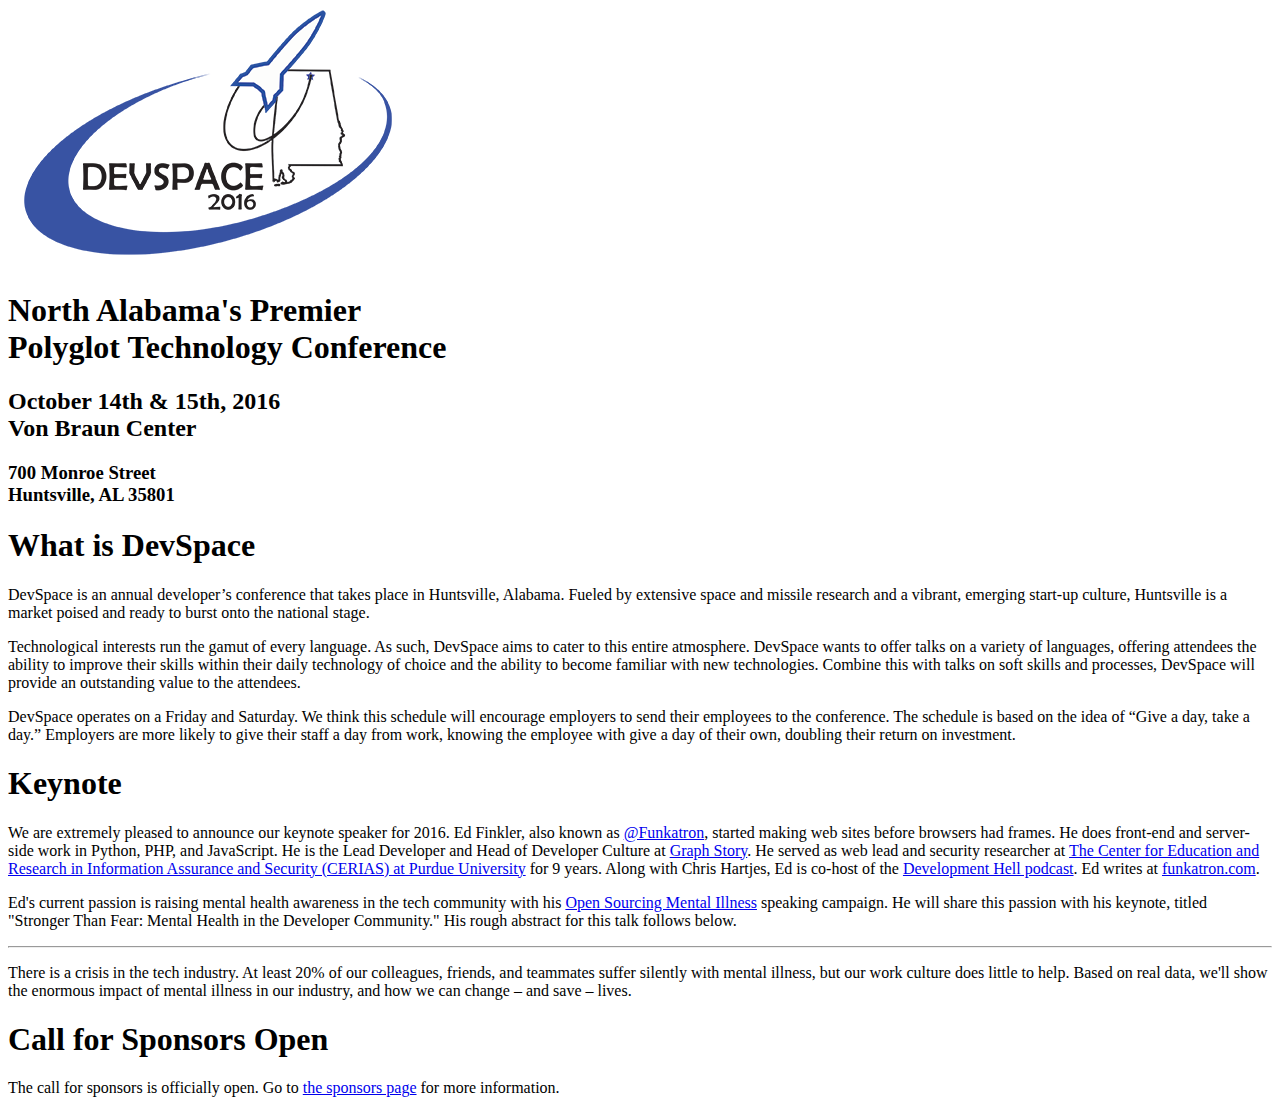
<file: WebsiteAndApi/index.html>
﻿<!DOCTYPE html>
<html xmlns="http://www.w3.org/1999/xhtml">

<head>
<!-- #include file="head.shtml" -->
</head>

<body>
<!-- #include file="menu.shtml" -->

	<section id="Content">
		<div id="ContentHeader">
			<img id="Logo" src="images/DevSpace_ForWeb_400wide.png" alt="DevSpace Logo" />
			<h1>
				North Alabama's Premier<br />
				Polyglot Technology Conference
			</h1>
			<h2>
				October 14th &amp; 15th, 2016<br />
				Von Braun Center
			</h2>
			<h3>
				700 Monroe Street<br />
				Huntsville, AL 35801
			</h3>
		</div>

		<article>
			<h1>What is DevSpace</h1>
			<p>
				DevSpace is an annual developer’s conference that takes place in Huntsville, Alabama.
				Fueled by extensive space and missile research and a vibrant, emerging start-up culture, Huntsville is a market poised and ready to burst onto the national stage.
			</p>
			<p>
				Technological interests run the gamut of every language.
				As such, DevSpace aims to cater to this entire atmosphere.
				DevSpace wants to offer talks on a variety of languages, offering attendees the ability to improve their skills within their daily technology of choice and the ability to become familiar with new technologies.
				Combine this with talks on soft skills and processes, DevSpace will provide an outstanding value to the attendees.
			</p>
			<p>
				DevSpace operates on a Friday and Saturday.
				We think this schedule will encourage employers to send their employees to the conference.
				The schedule is based on the idea of “Give a day, take a day.”
				Employers are more likely to give their staff a day from work, knowing the employee with give a day of their own, doubling their return on investment.
			</p>
		</article>

		<article>
			<h1>Keynote</h1>
			<p>
				We are extremely pleased to announce our keynote speaker for 2016.
				Ed Finkler, also known as <a href="https://twitter.com/funkatron" target="funktwit">@Funkatron</a>, started making web sites before browsers had frames.
				He does front-end and server-side work in Python, PHP, and JavaScript.
				He is the Lead Developer and Head of Developer Culture at <a href="http://graphstory.com" target="gs">Graph Story</a>.
				He served as web lead and security researcher at <a href="http://www.cerias.purdue.edu" target="CERIAS">The Center for Education and Research in Information Assurance and Security (CERIAS) at Purdue University</a> for 9 years.
				Along with Chris Hartjes, Ed is co-host of the <a href="http://devhell.info" target="devhell">Development Hell podcast</a>.
				Ed writes at <a href="http://funkatron.com" target="ftron">funkatron.com</a>.
			</p>
			<p>
				Ed's current passion is raising mental health awareness in the tech community with his <a href="https://osmihelp.org" target="osmi">Open Sourcing Mental Illness</a> speaking campaign.
				He will share this passion with his keynote, titled "Stronger Than Fear: Mental Health in the Developer Community."
				His rough abstract for this talk follows below.
			</p>
			<hr />
			<p>
				There is a crisis in the tech industry.
				At least 20% of our colleagues, friends, and teammates suffer silently with mental illness, but our work culture does little to help.
				Based on real data, we'll show the enormous impact of mental illness in our industry, and how we can change – and save – lives.
			</p>
		</article>

		<article>
			<h1>Call for Sponsors Open</h1>
			<p>The call for sponsors is officially open. Go to <a href="sponsors.html">the sponsors page</a> for more information.</p>
		</article>
	</section>

<!-- #include file="leftSidebar.shtml" -->

<!-- #include file="rightSidebar.shtml" -->
</body>

</html>
</file>
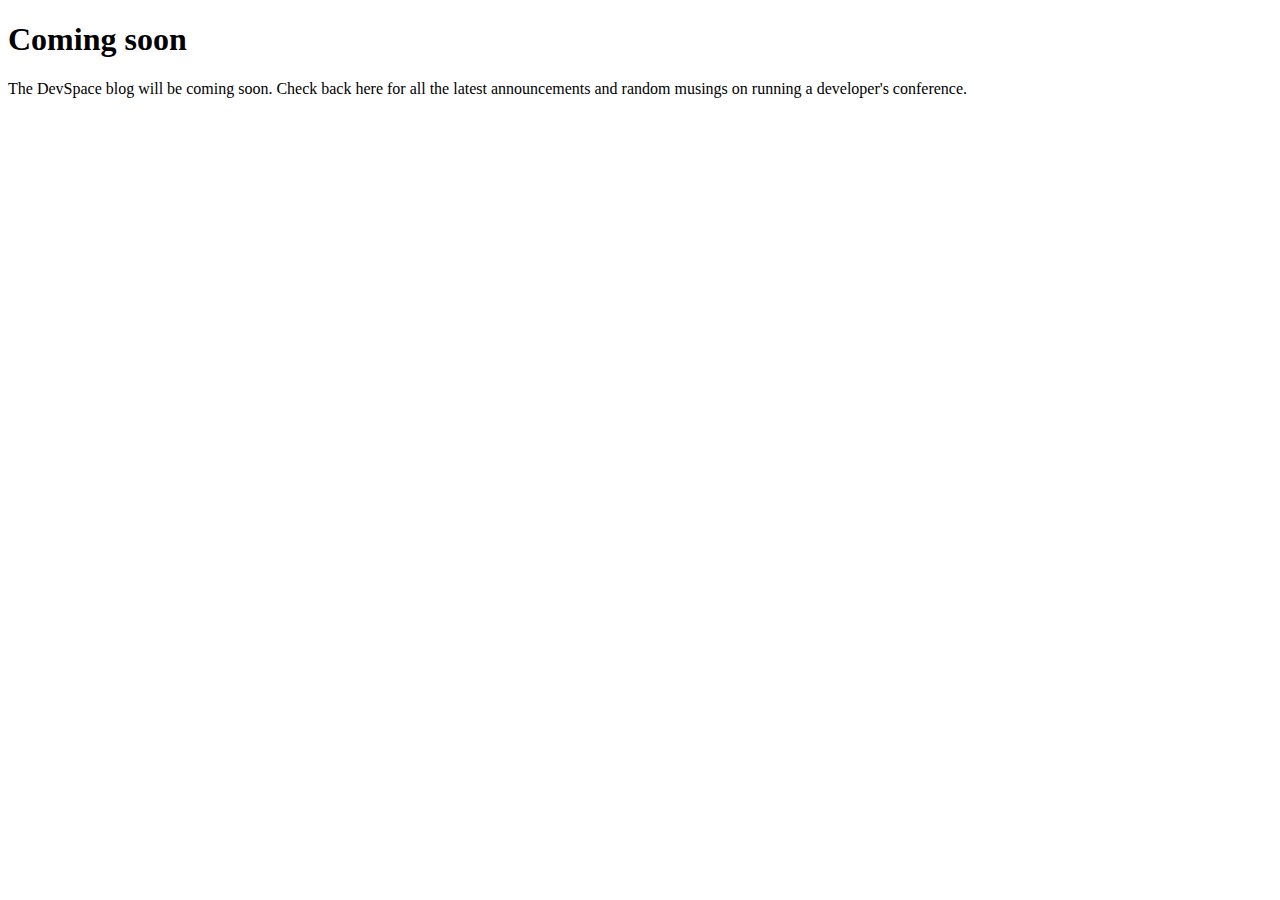
<file: WebsiteAndApi/blog.html>
﻿<!DOCTYPE html>
<html xmlns="http://www.w3.org/1999/xhtml">

<head>
	<!-- #include file="head.shtml" -->
    <meta property="og:url" content="https://www.devspaceconf.com/blog" />
</head>

<body>
	<!-- #include file="menu.shtml" -->

	<section id="Content">

		<article>
			<h1>Coming soon</h1>
			<p>
				The DevSpace blog will be coming soon.
				Check back here for all the latest announcements and random musings on running a developer's conference.
			</p>
		</article>

	</section>

	<!-- #include file="leftSidebar.shtml" -->
	<!-- #include file="rightSidebar.shtml" -->
</body>

</html>
</file>
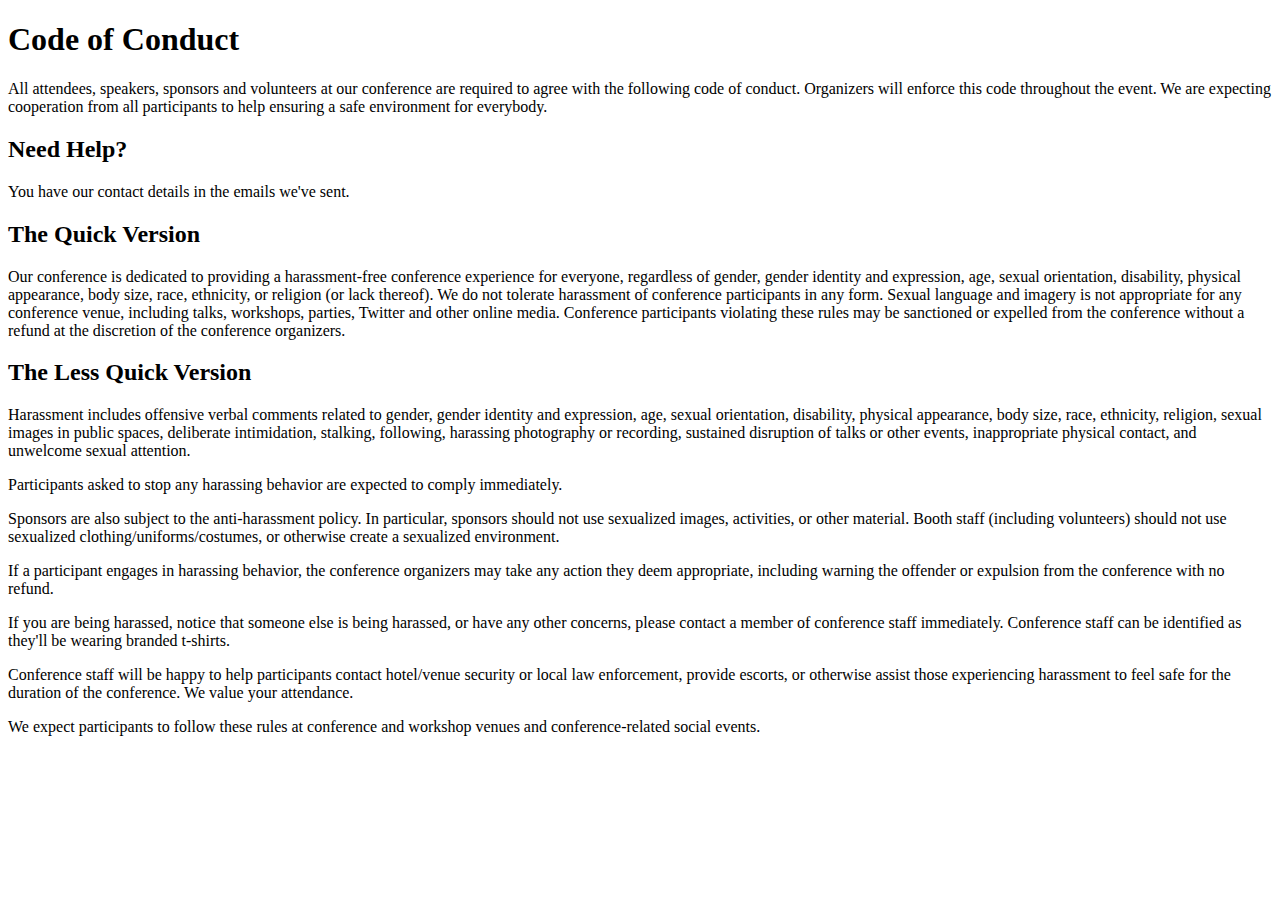
<file: WebsiteAndApi/conduct.html>
﻿<!DOCTYPE html>
<html xmlns="http://www.w3.org/1999/xhtml">

<head>
	<!-- #include file="head.shtml" -->
</head>

<body>
	<!-- #include file="menu.shtml" -->

	<section id="Content">
		<article>
			<h1>Code of Conduct</h1>
			<p>
				All attendees, speakers, sponsors and volunteers at our conference are required to agree with the following code of conduct.
				Organizers will enforce this code throughout the event. We are expecting cooperation from all participants to help ensuring a safe environment for everybody.
			</p>
			<h2>Need Help?</h2>
			<p>
				You have our contact details in the emails we've sent.
			</p>
			<h2>The Quick Version</h2>
			<p>
				Our conference is dedicated to providing a harassment-free conference experience for everyone, regardless of gender, gender identity and expression, age, sexual orientation, disability, physical appearance, body size, race, ethnicity, or religion (or lack thereof).
				We do not tolerate harassment of conference participants in any form.
				Sexual language and imagery is not appropriate for any conference venue, including talks, workshops, parties, Twitter and other online media.
				Conference participants violating these rules may be sanctioned or expelled from the conference without a refund at the discretion of the conference organizers.
			</p>
			<h2>The Less Quick Version</h2>
			<p>
				Harassment includes offensive verbal comments related to gender, gender identity and expression, age, sexual orientation, disability, physical appearance, body size, race, ethnicity, religion, sexual images in public spaces, deliberate intimidation, stalking, following, harassing photography or recording, sustained disruption of talks or other events, inappropriate physical contact, and unwelcome sexual attention.
			</p>
			<p>
				Participants asked to stop any harassing behavior are expected to comply immediately.
			</p>
			<p>
				Sponsors are also subject to the anti-harassment policy.
				In particular, sponsors should not use sexualized images, activities, or other material.
				Booth staff (including volunteers) should not use sexualized clothing/uniforms/costumes, or otherwise create a sexualized environment.
			</p>
			<p>
				If a participant engages in harassing behavior, the conference organizers may take any action they deem appropriate, including warning the offender or expulsion from the conference with no refund.
			</p>
			<p>
				If you are being harassed, notice that someone else is being harassed, or have any other concerns, please contact a member of conference staff immediately.
				Conference staff can be identified as they'll be wearing branded t-shirts.
			</p>
			<p>
				Conference staff will be happy to help participants contact hotel/venue security or local law enforcement, provide escorts, or otherwise assist those experiencing harassment to feel safe for the duration of the conference.
				We value your attendance.
			</p>
			<p>
				We expect participants to follow these rules at conference and workshop venues and conference-related social events.
			</p>
		</article>
	</section>

	<!-- #include file="leftSidebar.shtml" -->
	<!-- #include file="rightSidebar.shtml" -->
</body>

</html>
</file>
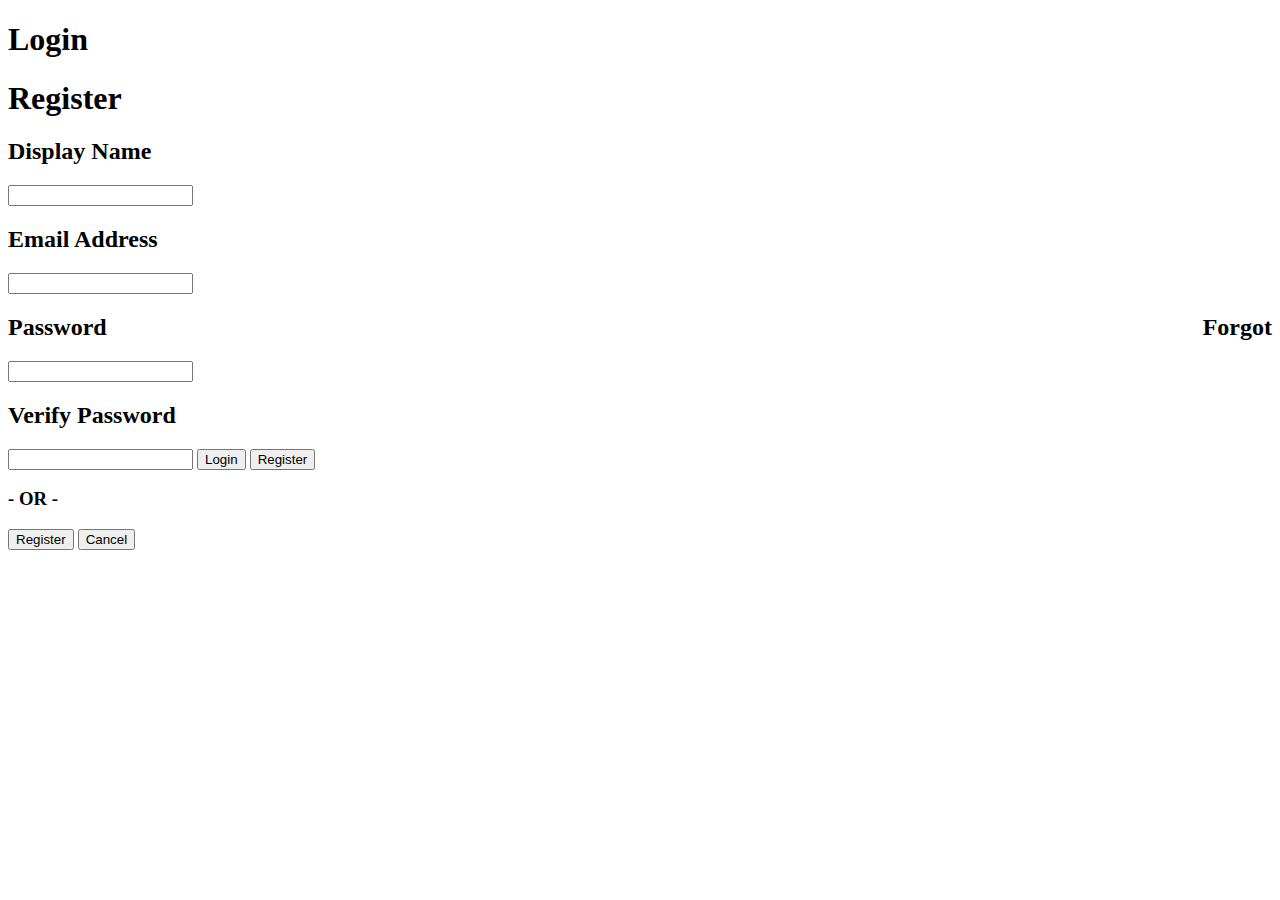
<file: WebsiteAndApi/login.html>
﻿<!DOCTYPE html>
<html xmlns="http://www.w3.org/1999/xhtml">

<head>
	<!-- #include file="head.shtml" -->
</head>

<body>
	<!-- #include file="menu.shtml" -->

	<section id="Content">
		<h4 id="ErrorMessage" style="display: none;"></h4>
		<div id="Login">
			<h1 class="LoginField">Login</h1>
			<h1 class="RegistrationField">Register</h1>
			<h2 class="RegistrationField">Display Name</h2>
			<input type="text" id="Name" class="RegistrationField" tabindex="1" />
			<h2>Email Address</h2>
			<input type="text" id="Email" tabindex="2" />
			<h2><a onclick="GetToken();" tabindex="9" style="float: right; cursor: pointer;">Forgot</a>Password</h2>
			<input type="password" id="Password" onkeypress="ActionOnEnter( event, Login );" tabindex="3" />
			<h2 class="RegistrationField">Verify Password</h2>
			<input type="password" id="Verify" onblur="VerifyPassword();" onkeypress="ActionOnEnter( event, Register );" class="RegistrationField" tabindex="4" />
			<input type="button" onclick="Login();" value="Login" class="LoginField" tabindex="5" />
			<input type="button" onclick="Register();" value="Register" class="RegistrationField" tabindex="6" />
			<h3>- OR -</h3>
			<input type="button" onclick="ShowRegister();" value="Register" class="LoginField" tabindex="7" />
			<input type="button" onclick="ShowLogin();" value="Cancel" class="RegistrationField" tabindex="8" />
		</div>
	</section>

	<!-- #include file="leftSidebar.shtml" -->
	<!-- #include file="rightSidebar.shtml" -->
</body>

</html>
</file>
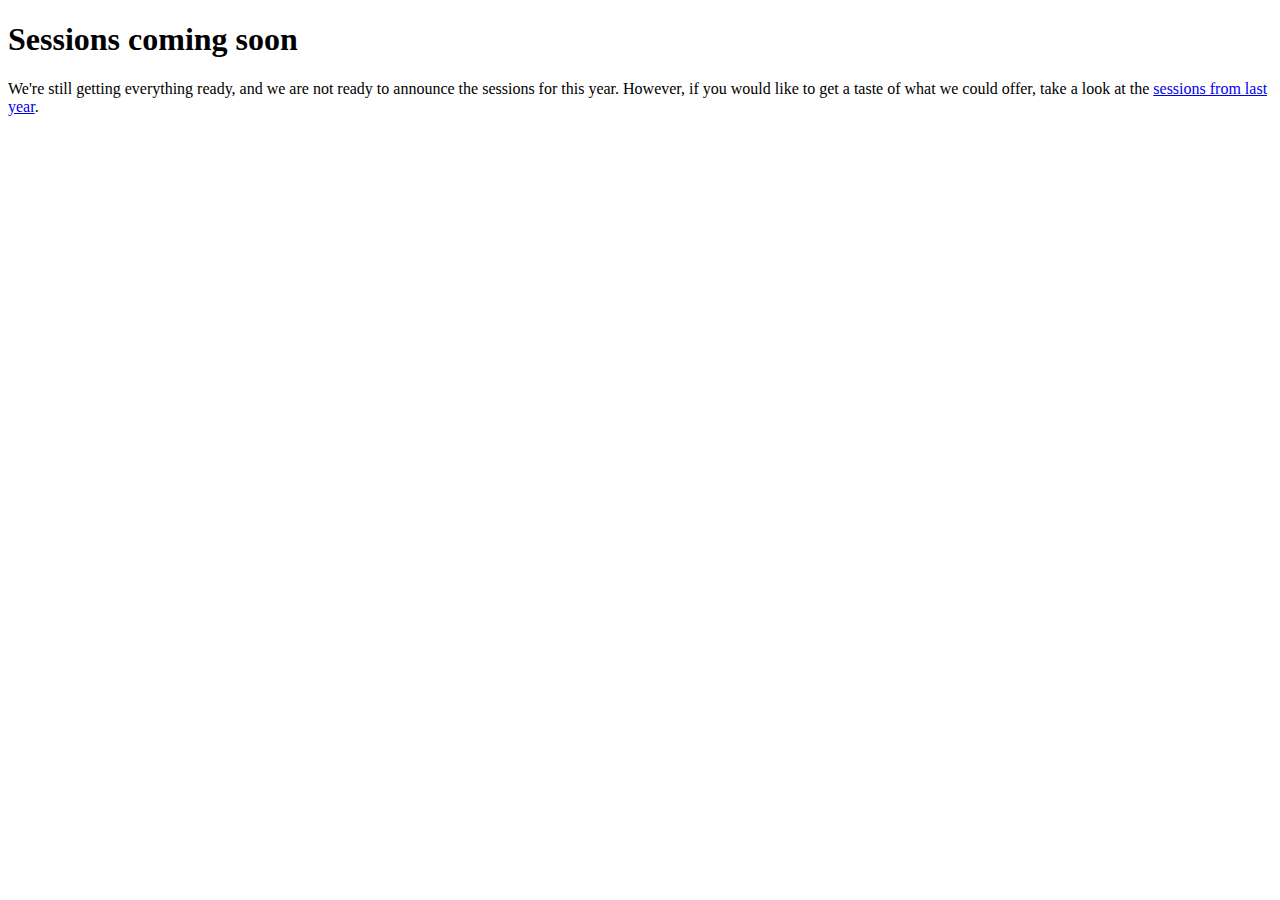
<file: WebsiteAndApi/sessions.html>
﻿<!DOCTYPE html>
<html xmlns="http://www.w3.org/1999/xhtml">

<head>
	<!-- #include file="head.shtml" -->
</head>

<body>
	<!-- #include file="menu.shtml" -->

	<section id="Content">
		<article>
			<h1>Sessions coming soon</h1>
			<p>
				We're still getting everything ready, and we are not ready to announce the sessions for this year.
				However, if you would like to get a taste of what we could offer, take a look at the <a href="/2015/sessions.html">sessions from last year</a>.
			</p>
		</article>
	</section>

	<!-- #include file="leftSidebar.shtml" -->
	<!-- #include file="rightSidebar.shtml" -->
</body>

</html>
</file>
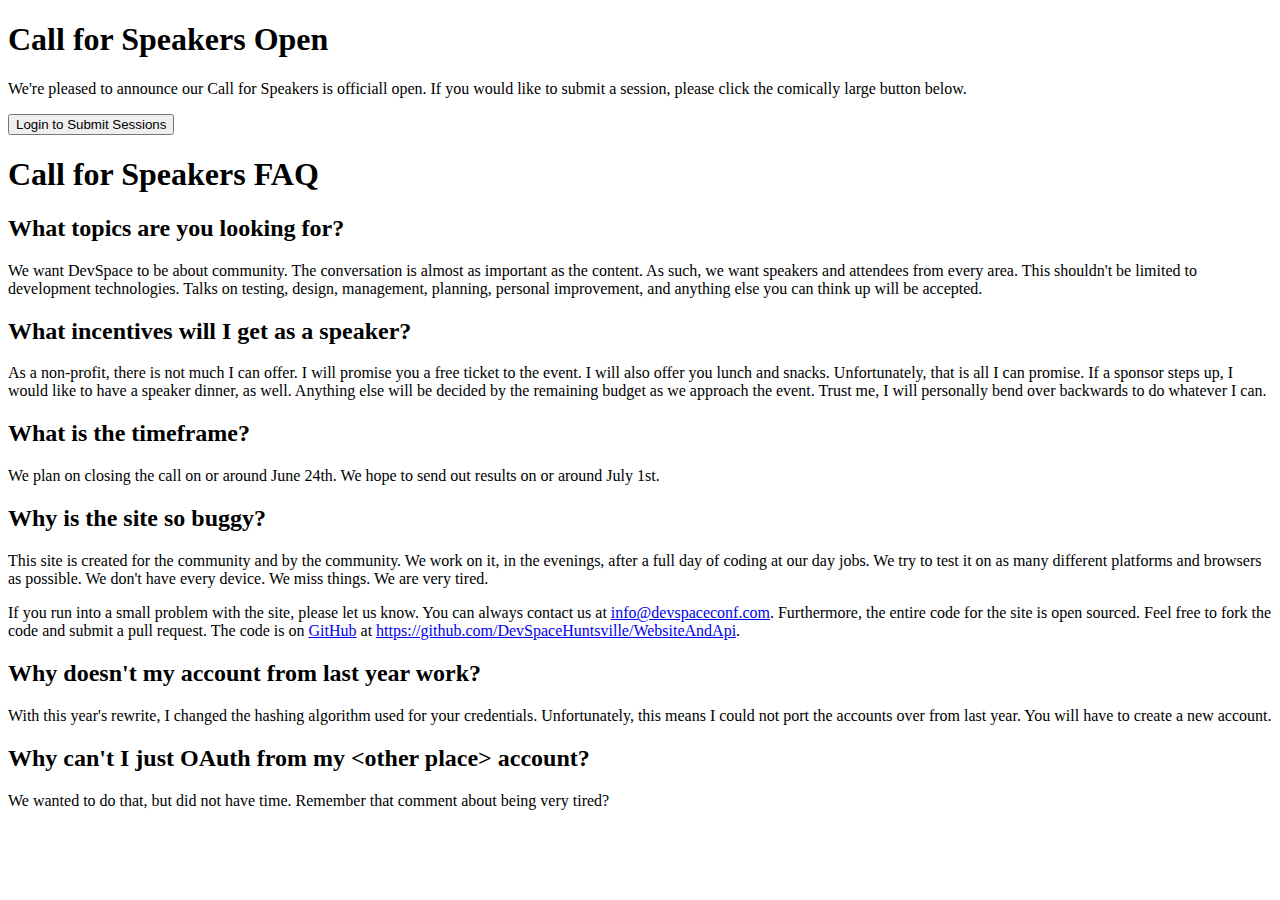
<file: WebsiteAndApi/speakers.html>
﻿<!DOCTYPE html>
<html xmlns="http://www.w3.org/1999/xhtml">

<head>
	<!-- #include file="head.shtml" -->
</head>

<body>
	<!-- #include file="menu.shtml" -->

	<section id="Content">
		<article>
			<h1>Call for Speakers Open</h1>
			<p>
				We're pleased to announce our Call for Speakers is officiall open.
				If you would like to submit a session, please click the comically large button below.
			</p>
			<input type="button" onclick="window.location.href = '/login.html';" value="Login to Submit Sessions" />
		</article>

		<article>
			<h1>Call for Speakers FAQ</h1>
			<h2>What topics are you looking for?</h2>
			<p>
				We want DevSpace to be about community.
				The conversation is almost as important as the content.
				As such, we want speakers and attendees from every area.
				This shouldn't be limited to development technologies.
				Talks on testing, design, management, planning, personal improvement, and anything else you can think up will be accepted.
			</p>
			<h2>What incentives will I get as a speaker?</h2>
			<p>
				As a non-profit, there is not much I can offer.
				I will promise you a free ticket to the event.
				I will also offer you lunch and snacks.
				Unfortunately, that is all I can promise.
				If a sponsor steps up, I would like to have a speaker dinner, as well.
				Anything else will be decided by the remaining budget as we approach the event.
				Trust me, I will personally bend over backwards to do whatever I can.
			</p>
			<h2>What is the timeframe?</h2>
			<p>
				We plan on closing the call on or around June 24th.
				We hope to send out results on or around July 1st.
			</p>
			<h2>Why is the site so buggy?</h2>
			<p>
				This site is created for the community and by the community.
				We work on it, in the evenings, after a full day of coding at our day jobs.
				We try to test it on as many different platforms and browsers as possible.
				We don't have every device.
				We miss things.
				We are very tired.
			</p>
			<p>
				If you run into a small problem with the site, please let us know.
				You can always contact us at <a href="mailto:info@devpsaceconf.com">info@devspaceconf.com</a>.
				Furthermore, the entire code for the site is open sourced.
				Feel free to fork the code and submit a pull request.
				The code is on <a href="https://github.com" target="gh">GitHub</a> at <a href="https://github.com/DevSpaceHuntsville/WebsiteAndApi" target="ghds">https://github.com/DevSpaceHuntsville/WebsiteAndApi</a>.
			</p>
			<h2>Why doesn't my account from last year work?</h2>
			<p>
				With this year's rewrite, I changed the hashing algorithm used for your credentials.
				Unfortunately, this means I could not port the accounts over from last year.
				You will have to create a new account.
			</p>
			<h2>Why can't I just OAuth from my &lt;other place&gt; account?</h2>
			<p>
				We wanted to do that, but did not have time.
				Remember that comment about being very tired?
			</p>
		</article>
	</section>

	<!-- #include file="leftSidebar.shtml" -->
	<!-- #include file="rightSidebar.shtml" -->
</body>

</html>
</file>
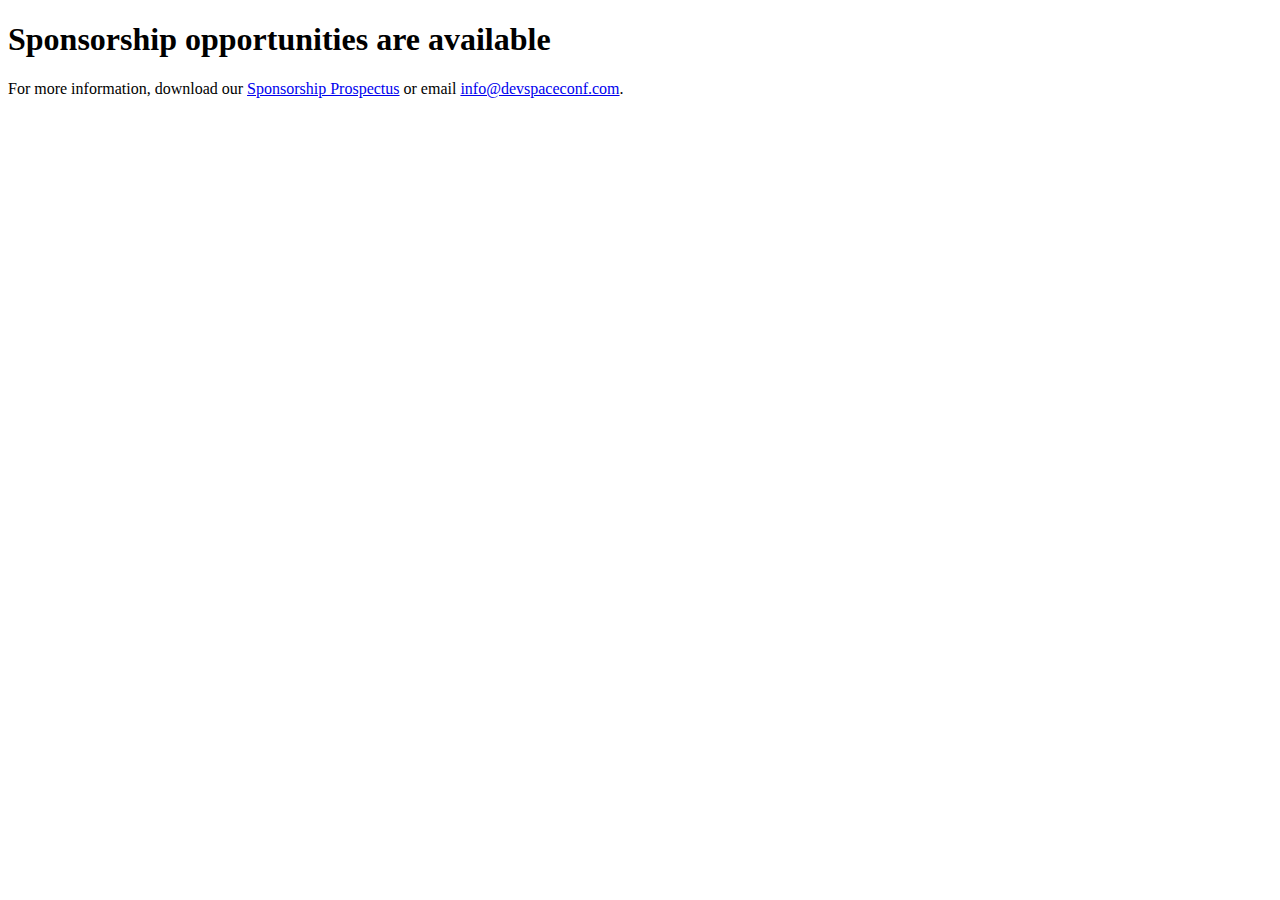
<file: WebsiteAndApi/sponsors.html>
﻿<!DOCTYPE html>
<html xmlns="http://www.w3.org/1999/xhtml">

<head>
	<!-- #include file="head.shtml" -->
</head>

<body>
	<!-- #include file="menu.shtml" -->

	<section id="Content">

		<article>
			<h1>Sponsorship opportunities are available</h1>
			<p>For more information, download our <a href="Files/Prospectus.pdf">Sponsorship Prospectus</a> or email <a href="mailto:info@devspaceconf.com?subject=DevSpace%20Sponsorships">info@devspaceconf.com</a>.</p>
		</article>

		<article id="MainSponsorElement" data-bind="foreach: Sponsors">
			<h1 data-bind="text: Level.DisplayName"></h1>
			<p style="text-align: center">
				<a target="_blank" data-bind="attr: {href: Website}"><img data-bind="attr: { src: LogoLarge, alt: DisplayName }" /></a>
			</p>
		</article>
	</section>

	<!-- #include file="leftSidebar.shtml" -->
	<!-- #include file="rightSidebar.shtml" -->
</body>

</html>
</file>
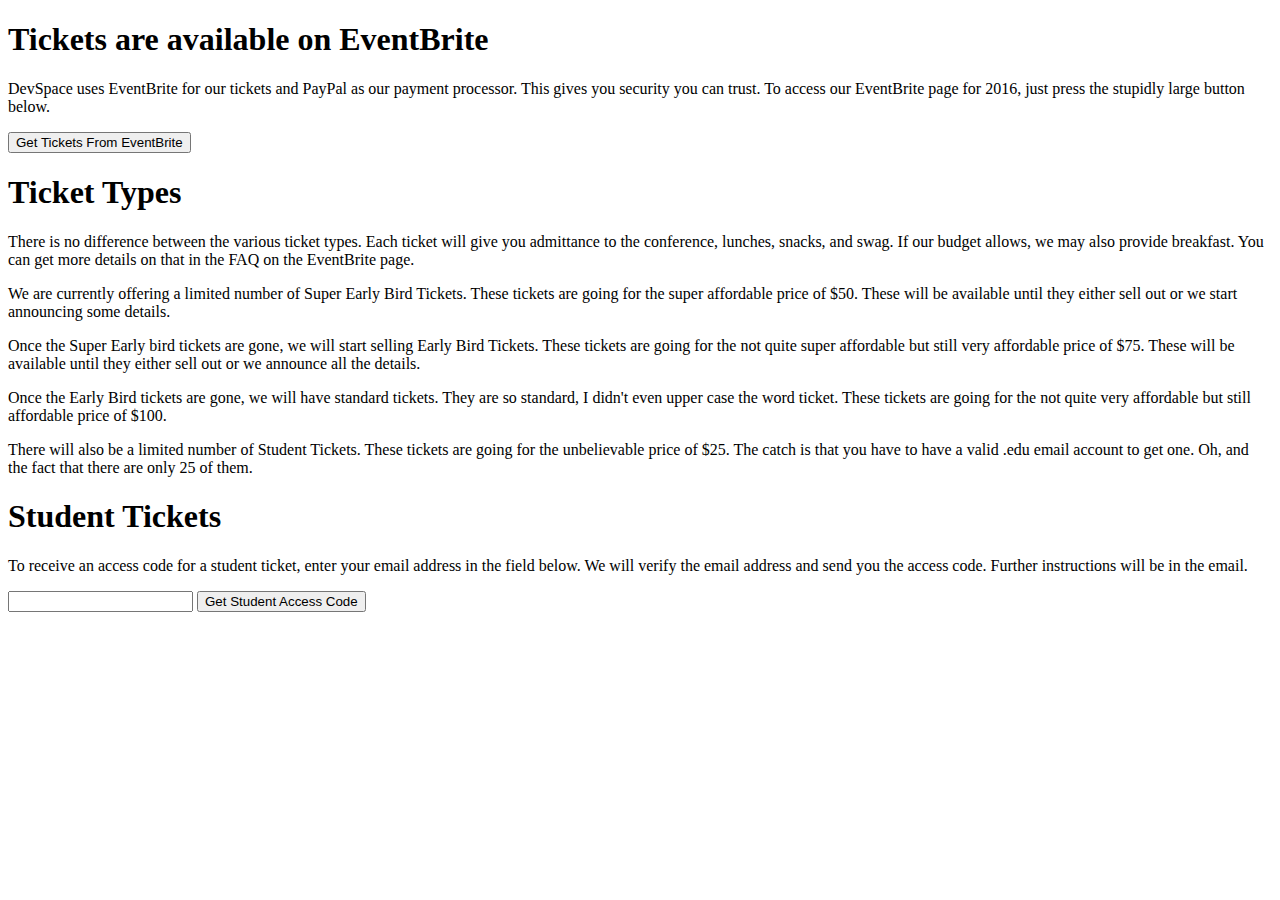
<file: WebsiteAndApi/tickets.html>
﻿<!DOCTYPE html>
<html xmlns="http://www.w3.org/1999/xhtml">

<head>
	<!-- #include file="head.shtml" -->
    <meta property="og:url" content="https://www.devspaceconf.com/tickets.html" />
	<script type="text/javascript" src="js/tickets.js" defer></script>
</head>

<body>
	<!-- #include file="menu.shtml" -->

	<section id="Content">
		<article>
			<h1>Tickets are available on EventBrite</h1>
			<p>
				DevSpace uses EventBrite for our tickets and PayPal as our payment processor.
				This gives you security you can trust.
				To access our EventBrite page for 2016, just press the stupidly large button below.
			</p>
			<input type="button" onclick="window.location.href = 'https://www.eventbrite.com/e/devspace-2016-registration-24347789895';" value="Get Tickets From EventBrite" />
		</article>
		<article>
			<h1>Ticket Types</h1>
			<p>
				There is no difference between the various ticket types.
				Each ticket will give you admittance to the conference, lunches, snacks, and swag.
				If our budget allows, we may also provide breakfast.
				You can get more details on that in the FAQ on the EventBrite page.
			</p>
			<p>
				We are currently offering a limited number of Super Early Bird Tickets.
				These tickets are going for the super affordable price of $50.
				These will be available until they either sell out or we start announcing  some details.
			</p>
			<p>
				Once the Super Early bird tickets are gone, we will start selling Early Bird Tickets.
				These tickets are going for the not quite super affordable but still very affordable price of $75.
				These will be available until they either sell out or we announce  all the details.
			</p>
			<p>
				Once the Early Bird tickets are gone, we will have standard tickets.
				They are so standard, I didn't even upper case the word ticket.
				These tickets are going for the not quite very affordable but still affordable price of $100.
			</p>
			<p>
				There will also be a limited number of Student Tickets.
				These tickets are going for the unbelievable price of $25.
				The catch is that you have to have a valid .edu email account to get one.
				Oh, and the fact that there are only 25 of them.
			</p>
		</article>
		<article>
			<h1>Student Tickets</h1>
			<p>
				To receive an access code for a student ticket, enter your email address in the field below.
				We will verify the email address and send you the access code.
				Further instructions will be in the email.
			</p>
			<form id="StudentCodeForm" data-bind="submit: GetCode">
				<input type="email" data-bind="value: Email" />
				<span data-bind="html:showSpinner"><input type="submit" value="Get Student Access Code" /></span>
				<p data-bind="text: StatusMessage">
			</form>
			</p>
		</article>
	</section>

	<!-- #include file="leftSidebar.shtml" -->
	<!-- #include file="rightSidebar.shtml" -->
</body>

</html>
</file>
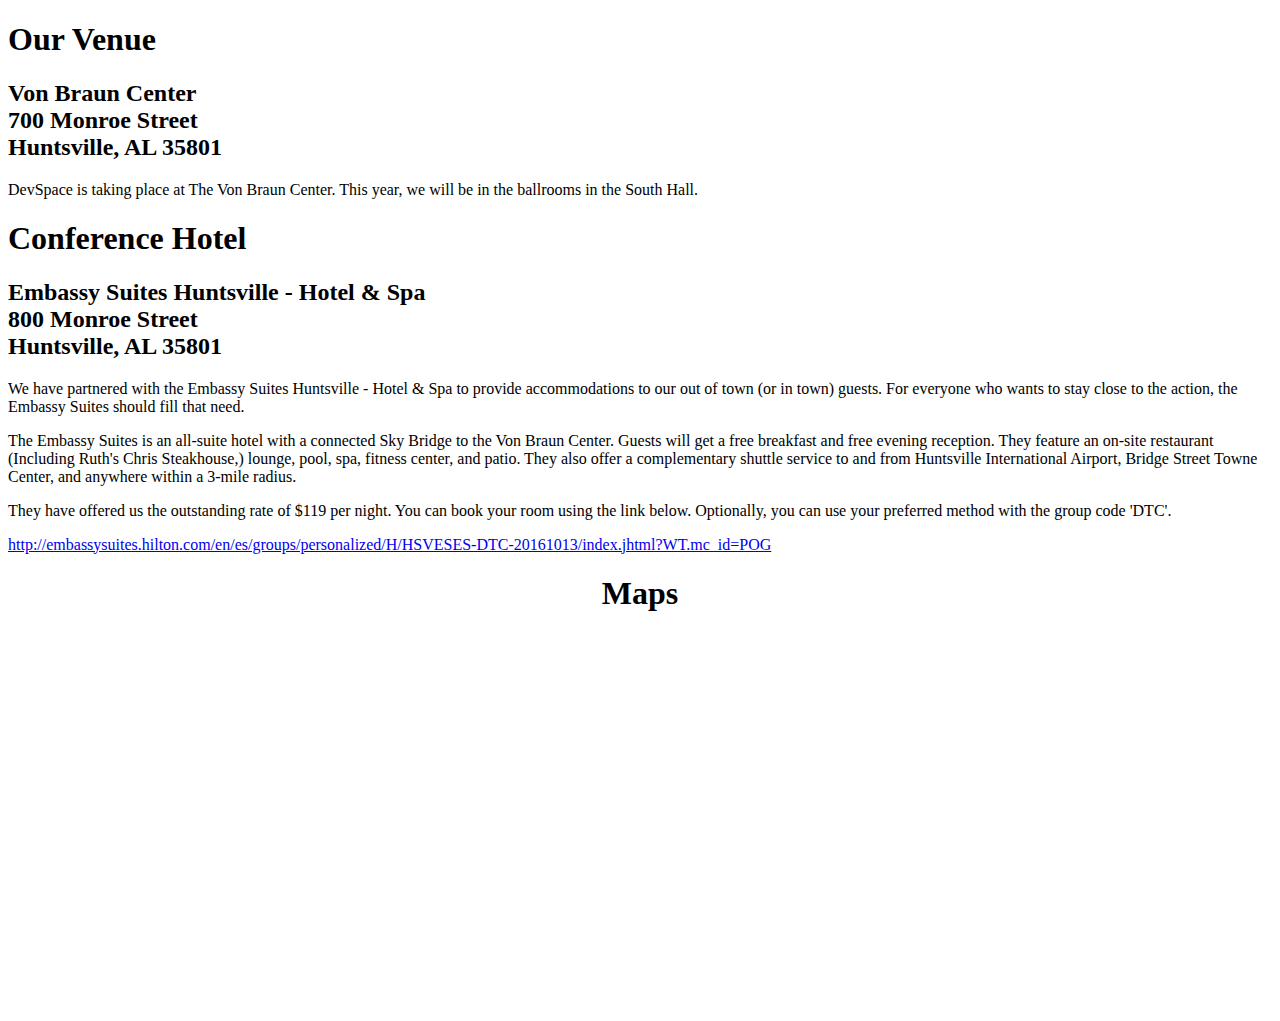
<file: WebsiteAndApi/travel.html>
﻿<!DOCTYPE html>
<html xmlns="http://www.w3.org/1999/xhtml">

<head>
	<!-- #include file="head.shtml" -->
    <meta property="og:url" content="https://www.devspaceconf.com/travel.html" />
</head>

<body>
	<!-- #include file="menu.shtml" -->

	<section id="Content">

		<article>
			<h1>Our Venue</h1>
			<h2>
				Von Braun Center<br />
				700 Monroe Street<br />
				Huntsville, AL 35801
			</h2>
			<p>DevSpace is taking place at The Von Braun Center. This year, we will be in the ballrooms in the South Hall.</p>
		</article>

		<article>
			<h1>Conference Hotel</h1>
			<h2>
				Embassy Suites Huntsville - Hotel & Spa<br />
				800 Monroe Street<br />
				Huntsville, AL 35801
			</h2>
			<p>
				We have partnered with the Embassy Suites Huntsville - Hotel & Spa to provide accommodations to our out of town (or in town) guests.
				For everyone who wants to stay close to the action, the Embassy Suites should fill that need.
			</p>
			<p>
				The Embassy Suites is an all-suite hotel with a connected Sky Bridge to the Von Braun Center.
				Guests will get a free breakfast and free evening reception.
				They feature an on-site restaurant (Including Ruth's Chris Steakhouse,) lounge, pool, spa, fitness center, and patio.
				They also offer a complementary shuttle service to and from Huntsville International Airport, Bridge Street Towne Center, and anywhere within a 3-mile radius.
			</p>
			<p>
				They have offered us the outstanding rate of $119 per night.
				You can book your room using the link below.
				Optionally, you can use your preferred method with the group code 'DTC'.
			</p>
			<p>
				<a href="http://embassysuites.hilton.com/en/es/groups/personalized/H/HSVESES-DTC-20161013/index.jhtml?WT.mc_id=POG" target="esh">http://embassysuites.hilton.com/en/es/groups/personalized/H/HSVESES-DTC-20161013/index.jhtml?WT.mc_id=POG</a>
			</p>
		</article>

		<article style="text-align:center;">
			<h1>Maps</h1>
			<script type="text/javascript" src="http://maps.google.com/maps/api/js?sensor=false"></script>
			<div style="overflow:hidden;height:400px;width:100%;margin-top: -20px">
				<div id="gmap_canvas" style="height:400px;width:100%;">
					<style>
						#gmap_canvas img {
							max-width: none !important;
							background: none !important;
						}
					</style>
				</div>
			</div>
			<script type="text/javascript" defer>
				function init_map() {
					var myOptions = { zoom: 16, center: new google.maps.LatLng(34.7251975, -86.5904715), mapTypeId: google.maps.MapTypeId.ROADMAP };
					map = new google.maps.Map(document.getElementById("gmap_canvas"), myOptions);
					marker = new google.maps.Marker({ map: map, position: new google.maps.LatLng(34.725464, -86.590814) });

					marker2 = new google.maps.Marker({ map: map, position: new google.maps.LatLng(34.724931, -86.590129) });
				}
				google.maps.event.addDomListener(window, 'load', init_map);
			</script>
		</article>

	</section>

	<!-- #include file="leftSidebar.shtml" -->
	<!-- #include file="rightSidebar.shtml" -->
</body>

</html>
</file>
